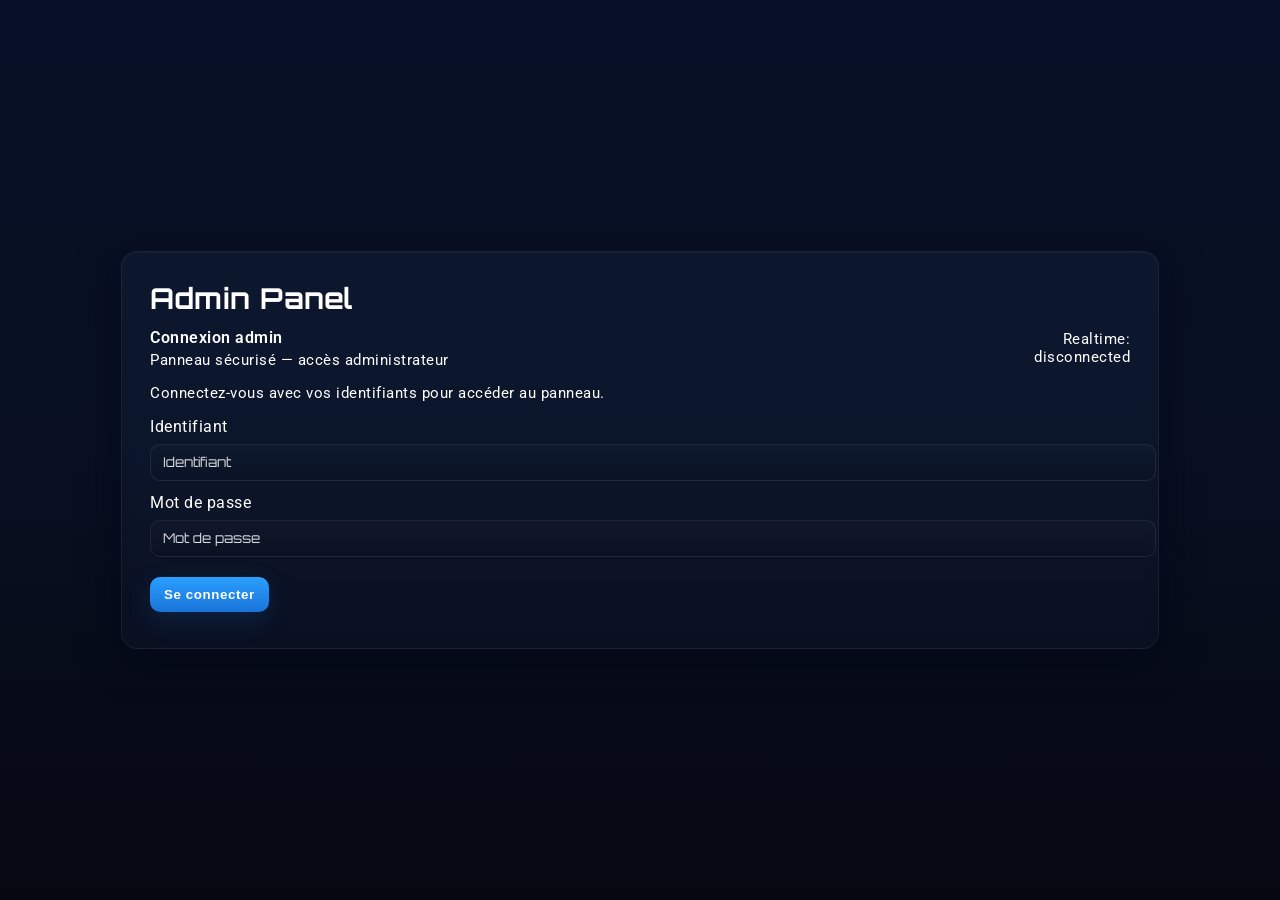
<file: admin.html>
<!DOCTYPE html>
<html lang="fr">
<head>
    <meta charset="UTF-8">
    <meta name="viewport" content="width=device-width, initial-scale=1.0">
    <title>Admin Panel - 807Shop</title>
    <link rel="stylesheet" href="styles.css">
    <!-- Styles moved to styles.css -->
</head>
<body class="page-admin">
    <div class="admin-wrap">
        <h1>Admin Panel</h1>
        <div style="display:flex;align-items:center;gap:12px;margin-bottom:8px;">
            <div style="flex:1">
                <h2 style="margin:0;font-size:1rem;font-weight:600;">Connexion admin</h2>
                <div class="small-muted" style="margin-top:4px">Panneau sécurisé — accès administrateur</div>
            </div>
            <div style="text-align:right">
                <div class="small-muted">Realtime:</div>
                <div id="realtimeStatus" class="small-muted">disconnected</div>
            </div>
        </div>

        <div id="loginArea">
            <p class="small-muted">Connectez-vous avec vos identifiants pour accéder au panneau.</p>
            <label>Identifiant</label>
            <input id="adminUser" class="admin-input" placeholder="Identifiant">
            <label>Mot de passe</label>
            <input id="adminPass" class="admin-input" type="password" placeholder="Mot de passe">
            <div style="margin-top:8px;">
                <button id="loginBtn" class="admin-btn">Se connecter</button>
            </div>
            <div id="loginMsg" class="small-muted" style="margin-top:8px"></div>
        </div>

        <div id="panelArea" style="display:none;margin-top:18px;">
            <div class="admin-grid">
                <div class="admin-col">
                    <h3>Ajouter un jeu</h3>
                    <label>Mode</label>
                    <div>
                        <label><input type="radio" name="mode" value="multi" checked> Multijoueur</label>
                        &nbsp;&nbsp;
                        <label><input type="radio" name="mode" value="solo"> Solo</label>
                    </div>
                    <label>Image (URL)</label>
                    <input id="gameImage" class="admin-input" placeholder="https://.../image.jpg">
                    <label>Nom du jeu / film</label>
                    <input id="gameTitle" class="admin-input" placeholder="Titre du jeu">
                    <label>Lien de téléchargement</label>
                    <input id="gameLink" class="admin-input" placeholder="https://...">
                    <div style="margin-top:8px;">
                        <button id="addGameBtn" class="admin-btn">Ajouter</button>
                        <button id="logoutBtn" class="admin-btn secondary" style="margin-left:8px;">Se déconnecter</button>
                    </div>
                    <div id="addMsg" class="small-muted" style="margin-top:8px"></div>
                </div>
                <div class="admin-col">
                    <h3>Jeux ajoutés</h3>
                    <div id="adminGamesList"></div>
                </div>
            </div>
        </div>
    </div>

    <script src="script.js"></script>
</body>
</html>
</file>
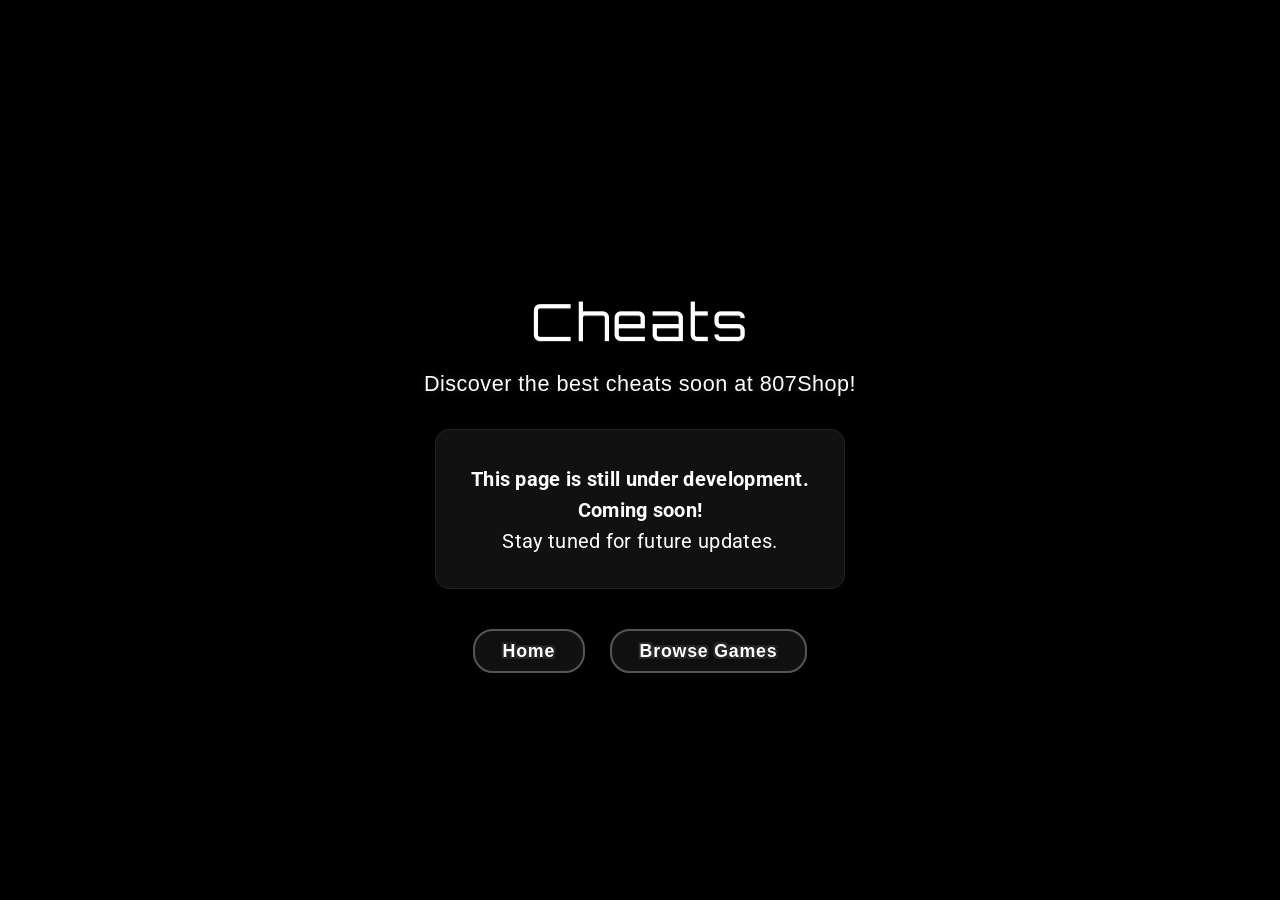
<file: cheat.html>
<!DOCTYPE html>
<html lang="en">
<head>
    <meta charset="UTF-8">
    <title>Cheats - Coming Soon</title>
    <meta name="viewport" content="width=device-width, initial-scale=1.0">
    <link rel="stylesheet" href="styles.css">
</head>
<body>
    <div class="center-container">
        <div style="position: relative;">
            <div class="big-title">Cheats</div>
        </div>
        <div class="subtitle">
            Discover the best cheats soon at 807Shop!
        </div>
        <div class="dev-box">
            <div class="dev-message">
                <strong>This page is still under development.<br>Coming soon!</strong><br>
                Stay tuned for future updates.
            </div>
        </div>
        <nav>
            <a href="index.html">Home</a>
            <a href="jeu.html">Browse Games</a>
        </nav>
    </div>
    <script src="script.js"></script>
</body>
</html>
</file>
<file: styles.css>
/* ============================================
   STYLES POUR jeu.html
   ============================================ */

@import url('https://fonts.googleapis.com/css2?family=Orbitron:wght@700&family=Roboto:wght@400;700&display=swap');

body {
    margin: 0;
    padding: 0;
    min-height: 100vh;
    font-family: 'Orbitron', Arial, sans-serif;
    color: #fff;
    background: #000;
    position: relative;
    overflow-x: hidden;
    letter-spacing: 0.5px;
}

/* Background personnalisé pour la page des jeux - Style Dark */
body.page-jeux {
    background: #0a0a0f;
    position: relative;
    overflow: hidden;
}

body.page-jeux::before {
    content: '';
    position: fixed;
    top: -50%;
    left: -50%;
    width: 200%;
    height: 200%;
    background: 
        radial-gradient(circle at 20% 30%, rgba(30, 30, 50, 0.08) 0%, transparent 50%),
        radial-gradient(circle at 80% 70%, rgba(25, 25, 45, 0.06) 0%, transparent 50%),
        radial-gradient(circle at 50% 50%, rgba(20, 20, 40, 0.04) 0%, transparent 60%),
        linear-gradient(135deg, #0a0a0f 0%, #0f0f1a 25%, #0a0a15 50%, #0f0f1a 75%, #0a0a0f 100%);
    animation: backgroundShift 20s ease-in-out infinite;
    z-index: 0;
    pointer-events: none;
}

body.page-jeux::after {
    content: '';
    position: fixed;
    top: 0;
    left: 0;
    right: 0;
    bottom: 0;
    background: 
        repeating-linear-gradient(
            0deg,
            transparent,
            transparent 2px,
            rgba(255, 255, 255, 0.02) 2px,
            rgba(255, 255, 255, 0.02) 4px
        ),
        repeating-linear-gradient(
            90deg,
            transparent,
            transparent 2px,
            rgba(255, 255, 255, 0.02) 2px,
            rgba(255, 255, 255, 0.02) 4px
        );
    z-index: 0;
    pointer-events: none;
    opacity: 0.3;
}

/* Effet qui suit la souris pour la page des jeux - Style Dark */
body.page-jeux .mouse-follower {
    position: fixed;
    width: 400px;
    height: 400px;
    border-radius: 50%;
    background: radial-gradient(circle, rgba(30, 30, 50, 0.15) 0%, rgba(20, 20, 40, 0.08) 30%, transparent 70%);
    pointer-events: none;
    z-index: 0;
    transform: translate(-50%, -50%);
    transition: transform 0.1s ease-out;
    opacity: 0;
}

body.page-jeux:hover .mouse-follower {
    opacity: 1;
}

/* Background personnalisé pour la page d'accueil - Style Dark */
body.page-accueil {
    background: #0a0a0f;
    position: relative;
    overflow: hidden;
}

body.page-accueil::before {
    content: '';
    position: fixed;
    top: -50%;
    left: -50%;
    width: 200%;
    height: 200%;
    background: 
        radial-gradient(circle at 20% 30%, rgba(30, 30, 50, 0.08) 0%, transparent 50%),
        radial-gradient(circle at 80% 70%, rgba(25, 25, 45, 0.06) 0%, transparent 50%),
        radial-gradient(circle at 50% 50%, rgba(20, 20, 40, 0.04) 0%, transparent 60%),
        linear-gradient(135deg, #0a0a0f 0%, #0f0f1a 25%, #0a0a15 50%, #0f0f1a 75%, #0a0a0f 100%);
    animation: backgroundShift 20s ease-in-out infinite;
    z-index: 0;
    pointer-events: none;
}

body.page-accueil::after {
    content: '';
    position: fixed;
    top: 0;
    left: 0;
    right: 0;
    bottom: 0;
    background: 
        repeating-linear-gradient(
            0deg,
            transparent,
            transparent 2px,
            rgba(255, 255, 255, 0.02) 2px,
            rgba(255, 255, 255, 0.02) 4px
        ),
        repeating-linear-gradient(
            90deg,
            transparent,
            transparent 2px,
            rgba(255, 255, 255, 0.02) 2px,
            rgba(255, 255, 255, 0.02) 4px
        );
    z-index: 0;
    pointer-events: none;
    opacity: 0.3;
}

/* Effet qui suit la souris - Style Dark */
.mouse-follower {
    position: fixed;
    width: 400px;
    height: 400px;
    border-radius: 50%;
    background: radial-gradient(circle, rgba(30, 30, 50, 0.15) 0%, rgba(20, 20, 40, 0.08) 30%, transparent 70%);
    pointer-events: none;
    z-index: 0;
    transform: translate(-50%, -50%);
    transition: transform 0.1s ease-out;
    opacity: 0;
}

body.page-accueil:hover .mouse-follower {
    opacity: 1;
}

@keyframes backgroundShift {
    0%, 100% {
        transform: translate(0, 0) scale(1);
    }
    33% {
        transform: translate(2%, 2%) scale(1.05);
    }
    66% {
        transform: translate(-2%, -2%) scale(0.95);
    }
}

.container-jeux {
    min-height: 100vh;
    display: flex;
    flex-direction: column;
    align-items: center;
    justify-content: flex-start;
    position: relative;
    z-index: 1;
    background: transparent;
}

.big-title {
    font-family: 'Orbitron', Arial, sans-serif;
    color: #fff;
    font-size: 2.95rem;
    letter-spacing: 2.5px;
    text-shadow: 0 3px 18px #000a, 0 3px 0 #333, 0 4px 22px #fff4, 0 0px 10px #ffe96a70;
    margin: 50px 0 12px 0;
    text-align: center;
}

.games-grid {
    display: grid;
    grid-template-columns: repeat(auto-fit, minmax(275px, 1fr));
    gap: 18px;
    width: 97%;
    max-width: 1234px;
    margin: 38px auto 0 auto;
}

.jeu-thumb-link {
    position: relative;
    display: block;
    border-radius: 10px;
    overflow: hidden;
    cursor: pointer;
    transition: box-shadow 0.19s, transform 0.15s;
    box-shadow: 0 4px 24px #01010190, 0 2px 14px #111b;
    background: #121212;
    aspect-ratio: 616 / 353;
}

.jeu-thumb-link:hover, .jeu-thumb-link:focus-visible {
    transform: translateY(-7px) scale(1.027);
    box-shadow: 0 10px 36px #ffe96a47, 0 3px 18px #000c;
}

.jeu-thumb-img {
    display: block;
    width: 100%;
    aspect-ratio: 616 / 353;
    height: auto;
    max-height: 100%;
    object-fit: cover;
    background: #181818;
    transition: filter 0.21s;
    border-bottom: 1.5px solid #363636;
}

.jeu-thumb-link:hover .jeu-thumb-img,
.jeu-thumb-link:focus-visible .jeu-thumb-img {
    filter: brightness(0.82) grayscale(24%);
}

/* overlay covers entirety on hover, center the game name */
.jeu-title-hover {
    position: absolute;
    inset: 0;
    background: rgba(0,0,0,0.50); /* semi-transparent covers all image */
    color: #fff;
    display: flex;
    align-items: center;       /* changed from flex-end to center vertically */
    justify-content: center;   /* center horizontally */
    opacity: 0;
    text-align: center;
    font-family: 'Orbitron', Arial, sans-serif;
    font-size: 1.28rem;
    font-weight: 700;
    letter-spacing: 1.1px;
    pointer-events: none;
    transition: opacity 0.18s, background 0.18s;
    text-shadow: 0 2px 13px #000d, 0 0px 10px #ffe96a70;
    z-index: 2;
    padding: 0 14px; /* some breathing space left/right */
}

.jeu-thumb-link:hover .jeu-title-hover,
.jeu-thumb-link:focus-visible .jeu-title-hover {
    opacity: 1;
    background: rgba(0,0,0,0.63);
}

.badge-mode-wrapper {
    display: flex;
    gap: 4px;
    position: absolute;
    right: 10px;
    bottom: 10px;
    z-index: 3;
    pointer-events: none;
    align-items: end;
}

.badge-mode {
    width: 32px;
    height: 16px;
    background: none;
    pointer-events: none;
    user-select: none;
    object-fit: contain;
    margin: 0;
    box-shadow: 0 0 6px #0007;
}

.badge-mode.solo {
    width: 23px;
    height: 12px;
}

@media (max-width: 650px) {
    .games-grid {
        grid-template-columns:1fr;
    }
    .jeu-thumb-link {
        min-width: 0;
    }
}

@media (max-width: 400px) {
    .badge-mode-wrapper {
        right: 5px;
        bottom: 5px;
    }
    .badge-mode {
        width: 17px;
        height: 10px;
    }
    .badge-mode.solo {
        width: 11px;
        height: 6px;
    }
}

.search-bar-container {
    margin-top: 24px;
    margin-bottom: 9px;
    width: 100%;
    display: flex;
    justify-content: center;
}

.search-bar {
    font-family: 'Orbitron', Arial, sans-serif;
    font-weight: 400;
    font-size: 1.07rem;
    color: #fff;
    background: #181818 url('data:image/svg+xml;utf8,<svg fill="white" height="18" viewBox="0 0 20 20" width="18" xmlns="http://www.w3.org/2000/svg"><path d="M12.9 14.32a8 8 0 1 1 1.41-1.41l4.38 4.37a1 1 0 0 1-1.41 1.42l-4.38-4.38zM8 14A6 6 0 1 0 8 2a6 6 0 0 0 0 12z"/></svg>') 10px center no-repeat;
    padding: 9px 18px 9px 38px;
    border-radius: 20px;
    border: 1.5px solid #fff;
    outline: none;
    width: 320px;
    max-width: 94vw;
    box-shadow: 0 2px 8px #000a;
    transition: border 0.19s, box-shadow 0.19s;
    letter-spacing: 0.8px;
}

.search-bar:focus {
    border: 1.5px solid #fff;
    box-shadow: 0 3px 12px #fff4;
    background-color: #212009;
}

::placeholder,
.search-bar::placeholder {
    color: #ffffffd8;
    font-family: 'Orbitron', Arial, sans-serif;
    opacity: 1;
}

@media (max-width: 500px) {
    .search-bar {
        font-size: .97rem;
        padding: 8px 10px 8px 36px;
        width: 95vw;
    }
}

nav {
    margin-top: 25px;
}

nav a {
    color: #fff;
    background: #111108;
    text-decoration: none;
    font-family: 'Orbitron', Arial, sans-serif;
    font-weight: bold;
    font-size: 1.09rem;
    padding: 10px 27px;
    border-radius: 18px;
    border: 2px solid #fff;
    margin: 0 10px;
    box-shadow: 0 2px 10px #000b;
    text-shadow: 0 1px 4px #000c, 0 0px 5px #fff3;
    transition: background .17s, color .15s, box-shadow .2s, border-color .2s;
    letter-spacing: .8px;
}

nav a:hover {
    background: #ffffff22;
    color: #fff;
    border-color: #fff;
    box-shadow: 0 3px 12px #fff2;
}

@media (max-width:700px) {
    .games-grid {grid-template-columns:repeat(2,1fr);}
}

@media (max-width:495px) {
    .games-grid {grid-template-columns:1fr;}
}

.coming-soon-message {
    margin-top: 48px;
    margin-bottom: 20px;
    color: #fff;
    font-size: 1.21rem;
    text-align: center;
    letter-spacing: .18px;
    text-shadow: 0 1px 6px #000e, 0 0px 17px #fff7;
    font-family: 'Orbitron', Arial, sans-serif;
}

/* Modal Styles */
.modal-bg {
    position: fixed;
    top:0; left:0; right:0; bottom:0;
    background: rgba(0,0,0,0.84);
    display: flex;
    align-items: center;
    justify-content: center;
    z-index: 10000;
    animation: modalBgFadeIn 0.28s;
}

@keyframes modalBgFadeIn {
    from { opacity:0; }
    to { opacity:1; }
}

.modal {
    background: #1a1a1a;
    color: #fff;
    border-radius: 15px;
    max-width: 405px;
    width: 96vw;
    box-shadow: 0 8px 38px #000e, 0 0px 17px #fff5;
    padding: 28px 26px 22px 26px;
    font-family: 'Orbitron', Arial, sans-serif;
    position: relative;
    text-align: left;
    animation: modalFadeIn 0.22s;
}

@keyframes modalFadeIn {
    from { transform: scale(.95) translateY(40px); opacity:0;}
    to   { transform: scale(1)   translateY(0); opacity:1;}
}

.modal h2 {
    font-family: 'Orbitron', Arial, sans-serif;
    letter-spacing: 1px;
    font-size: 1.43rem;
    margin: 0 0 14px 0;
    text-align: center;
    color: #fff;
    text-shadow: 0 1px 6px #000e, 0 0px 17px #fff7;
}

/* Agrandi le font pour le h2 de Dying Light The Beast */
#dyinglightthebeast-modal-bg .modal h2,
#dlb-title {
    font-size: 2.1rem !important;
    font-weight: 800;
    line-height: 1.18;
    margin-bottom: 15px;
}

@media (max-width: 480px) {
    #dyinglightthebeast-modal-bg .modal h2,
    #dlb-title {
        font-size: 1.38rem !important;
    }
}
/* Fin font DLB modal */

.modal ul, .modal ol {
    font-family: 'Roboto', Arial, sans-serif;
    font-size: 1.03em;
    color: #fff;
    letter-spacing: .15px;
}

.modal ul {
    margin: 0 0 15px 0;
    padding-left: 18px;
}

.modal ol {
    margin: 0 0 13px 22px;
    padding:0;
}

.modal strong {
    color: #fff;
    font-family: 'Orbitron', Arial, sans-serif;
    font-weight: 700;
}

.modal code {
    background: #222;
    color: #fff;
    padding: 2px 5px;
    border-radius: 4px;
    font-size: 1em;
    font-family: 'Orbitron', Arial, monospace;
}

.modal .modal-btns {
    display: flex;
    justify-content: space-between;
    align-items: center;
    margin-top: 24px;
}

.modal .download-btn {
    font-family: 'Orbitron', Arial, sans-serif;
    font-size: 1.13rem;
    background: #fff;
    color: #121212;
    border: none;
    border-radius: 8px;
    padding: 13px 37px;
    cursor: pointer;
    text-align: center;
    font-weight: bold;
    letter-spacing: 1.1px;
    transition: background .17s, color .13s;
    text-shadow: 0 1px 8px #000a;
    box-shadow: 0 2px 14px #0009;
}

.modal .download-btn:hover {
    background: #eaeaea;
    color: #000;
}

.modal .close-btn {
    background: none;
    border: none;
    color: #fff;
    font-size: 1.13rem;
    cursor: pointer;
    position: absolute;
    right: 14px;
    top: 14px;
    padding: 3px 8px;
    border-radius: 5px;
    font-family: 'Orbitron', Arial, sans-serif;
    transition: background .13s, color .13s;
}

.modal .close-btn:hover {
    background: #ffffff21;
    color: #fff;
}

/* ===== DISCORD LOGO BOTTOM LEFT BUBBLE ====== */
.discord-bubble {
    position: fixed;
    bottom: 23px;
    left: 23px;
    display: flex;
    flex-direction: column;
    align-items: flex-start;
    z-index: 32100;
    user-select: none;
}

.discord-bubble-btn {
    background: none;
    border: none;
    padding: 0;
    cursor: pointer;
    outline: none;
    display: flex;
    align-items: center;
    position: relative;
    z-index: 1;
    border-radius: 22px;
    /* box-shadow removed */
    /* box-shadow: 0 4px 18px #111b, 0 0 2px #222a; */
    transition: transform 0.11s;
}

.discord-bubble-btn:hover,
.discord-bubble-btn:focus-visible {
    transform: scale(1.065);
    /* Remove ALL box-shadow on hover/focus to eliminate the shadow around the logo */
    box-shadow: none !important;
}

.discord-bubble-img {
    width: 55px;
    height: 55px;
    min-width: 55px;
    min-height: 55px;
    object-fit: contain;
    border-radius: 16px;
    /* Remove ALL border/outline: add none (just in case) */
    border: none !important;
    outline: none !important;
    /* keep only the shadow/glow if desired: */
    box-shadow: none !important;
    /* Remove the background entirely to avoid the square behind the Discord icon */
    background: none !important;
}

.discord-bubble-label {
    margin-bottom: 9px;
    margin-left: 4px;
    margin-right: 0;
    text-align: left;
    font-family: 'Orbitron', Arial, sans-serif;
    letter-spacing: 1.2px;
    font-size: 1.02rem;
    font-weight: bold;
    color: #fff;
    background: #7289da;
    /* Remove yellow gradient, set to the semi-transparent #7289da55 */
    padding: 5px 19px 5px 18px;
    border-radius: 14px 14px 18px 18px / 12px 12px 20px 20px;
    box-shadow: 0 3px 13px #000e, 0 0px 8px #7289da54;
    text-shadow: 0 1px 7px #000e, 0 0px 5px #7289da9c;
    position: relative;
    display: inline-block;
    border: 2px solid #7289da;
    transition: background 0.2s, color 0.2s;
}

.discord-bubble-label:after {
    /* little upward indicator triangle */
    content: '';
    position: absolute;
    left: 36px;
    bottom: -10px;
    width: 0;
    height: 0;
    border-left: 11px solid transparent;
    border-right: 11px solid transparent;
    border-top: 11px solid #7289da;
    filter: blur(0.4px);
}

/* Responsive for mobile */
@media (max-width: 700px) {
    .discord-bubble {
        left: 10px;
        bottom: 10px;
    }
    .discord-bubble-img {
        width: 42px;
        height: 42px;
        min-width: 42px;
        min-height: 42px;
    }
    .discord-bubble-label {
        font-size: 0.92rem;
        padding: 4px 13px 4px 11px;
    }
    .discord-bubble-label:after {
        left: 22px;
        bottom: -9px;
        border-left: 7px solid transparent;
        border-right: 7px solid transparent;
        border-top: 7px solid #7289da;
    }
}

@media (max-width: 420px) {
    .discord-bubble-label {
        font-size: 0.79rem;
        padding: 3px 8px 3px 8px;
    }
    .discord-bubble-img {
        width: 36px;
        height: 36px;
        min-width: 36px;
        min-height: 36px;
    }
    .discord-bubble-label:after {
        left: 13px;
        bottom: -7px;
        border-left: 4px solid transparent;
        border-right: 4px solid transparent;
        border-top: 5px solid #7289da;
    }
}

/* ============================================
   STYLES POUR admin.html (panneau élégant)
   ============================================ */
body.page-admin {
    background: linear-gradient(180deg,#071026 0%, #081022 50%, #060711 100%);
    min-height: 100vh;
    display: flex;
    align-items: center;
    justify-content: center;
}

.admin-wrap{
    width: 94%;
    max-width: 980px;
    background: linear-gradient(180deg, rgba(255,255,255,0.03), rgba(255,255,255,0.02));
    border: 1px solid rgba(255,255,255,0.06);
    box-shadow: 0 10px 40px rgba(2,6,23,0.8), inset 0 1px 0 rgba(255,255,255,0.02);
    border-radius: 16px;
    padding: 28px;
    color: #eef6ff;
    backdrop-filter: blur(6px) saturate(120%);
}

.admin-wrap h1{ font-size:1.8rem; margin:0 0 12px 0; font-family: 'Orbitron', Arial, sans-serif; }
.admin-wrap h3{ font-size:1.05rem; margin-top:0; font-family: 'Orbitron', Arial, sans-serif; }

.admin-grid{ display:flex; gap:22px; align-items:flex-start; }
.admin-col{ flex:1; min-width:0; }

.admin-input, .admin-select, .admin-text{
    width:100%;
    padding:10px 12px;
    margin:8px 0 12px 0;
    border-radius:10px;
    border:1px solid rgba(255,255,255,0.08);
    background: linear-gradient(180deg, rgba(255,255,255,0.02), rgba(0,0,0,0.06));
    color: #fff;
    outline: none;
    transition: box-shadow .15s, transform .08s;
}
.admin-input:focus{ box-shadow: 0 6px 22px rgba(30,144,255,0.12); transform: translateY(-1px); }

.admin-btn{
    display:inline-block;
    padding:10px 14px;
    background: linear-gradient(180deg,#2aa0ff,#1a73d8);
    color:#fff;
    border:none;
    border-radius:10px;
    cursor:pointer;
    font-weight:700;
    letter-spacing:0.6px;
    box-shadow: 0 8px 26px rgba(26,115,216,0.18);
    transition: transform .12s, box-shadow .12s, opacity .12s;
}
.admin-btn:hover{ transform: translateY(-3px); box-shadow: 0 14px 40px rgba(26,115,216,0.22); }
.admin-btn.secondary{ background: linear-gradient(180deg,#6c6f78,#4b4e56); box-shadow: 0 8px 18px rgba(0,0,0,0.45); }
.admin-btn.danger{ background: linear-gradient(180deg,#ff6b6b,#ff3b3b); box-shadow: 0 8px 26px rgba(255,80,80,0.18); }

.small-muted{ color: rgba(230,240,255,0.6); font-size:0.95rem; }

.game-item{ display:flex; gap:12px; align-items:center; padding:10px; border-radius:10px; background: linear-gradient(180deg, rgba(255,255,255,0.01), rgba(0,0,0,0.04)); border:1px solid rgba(255,255,255,0.02); margin-bottom:10px; }
.game-item img.thumb{ width:120px; height:70px; object-fit:cover; border-radius:6px; border:1px solid rgba(255,255,255,0.04); }

.admin-col #adminGamesList{ max-height:420px; overflow:auto; padding-right:6px; }
.admin-col #adminGamesList::-webkit-scrollbar{ width:8px; }
.admin-col #adminGamesList::-webkit-scrollbar-thumb{ background: linear-gradient(180deg,#37475a,#1f2b36); border-radius:8px; }

@media (max-width:900px){ .admin-grid{ flex-direction:column; } .admin-wrap{ padding:18px; } }


/* ============================================
   STYLES POUR index.html
   ============================================ */

/* Import a cartoon/smooth font (Luckiest Guy is a good fit for a cartoon look) */
@import url('https://fonts.googleapis.com/css2?family=Luckiest+Guy&family=Baloo+2:wght@700&display=swap');

.center-container {
    min-height: 100vh;
    display: flex;
    flex-direction: column;
    align-items: center;
    justify-content: center;
    position: relative;
    z-index: 1;
}

/* Styles spécifiques pour index.html - big-title */
body .big-title {
    font-family: 'Luckiest Guy', 'Baloo 2', cursive, sans-serif;
    color: #fff !important;
    font-size: 3.3rem;
    letter-spacing: 2.5px;
    margin-bottom: 18px;
    /* Cartoon-style thick border/contour */
    text-shadow:
        -3px -3px 0 #18161e,
        3px -3px 0 #18161e,
        -3px 3px 0 #18161e,
        3px 3px 0 #18161e,
        0 0px 28px #5003,
        0 6px 40px #111a;
    background: none;
    background-clip: initial;
    -webkit-background-clip: initial;
    -webkit-text-fill-color: initial;
}

.subtitle {
    font-family: 'Baloo 2', sans-serif;
    color: #fff !important;
    font-size: 1.4rem;
    margin-bottom: 22px;
    letter-spacing: .6px;
    text-shadow:
        -2px -2px 0 #373241,
        2px -2px 0 #373241,
        -2px 2px 0 #373241,
        2px 2px 0 #373241,
        0 1px 5px #0005,
        0 0px 12px #fff3;
}

/* Styles spécifiques pour index.html - nav */
body .center-container nav {
    margin-top: 32px;
}

body .center-container nav a {
    color: #fff !important;
    background: #111;
    font-family: 'Baloo 2', sans-serif;
    text-decoration: none;
    font-weight: bold;
    font-size: 1.16rem;
    padding: 10px 28px;
    border-radius: 20px;
    transition: background .19s, color .17s, box-shadow .21s;
    border: 2px solid #555;
    margin: 0 10px;
    box-shadow: 0 2px 18px #0007;
    /* Cartoon contour for link text */
    text-shadow:
        -2px -2px 0 #282828,
        2px -2px 0 #282828,
        -2px 2px 0 #282828,
        2px 2px 0 #282828,
        0 1px 8px #0007;
}

body .center-container nav a:hover {
    background: #222;
    color: #fff !important;
    box-shadow: 0 4px 30px #000a, 0 2px 8px #fff2;
    border-color: #fff;
    /* Suppressed yellow contour */
    text-shadow:
        -2px -2px 0 #282828,
        2px -2px 0 #282828,
        -2px 2px 0 #282828,
        2px 2px 0 #282828,
        0 2px 12px #282828;
}

@media (max-width: 600px) {
    body .big-title { font-size: 2.0rem; }
    .subtitle { font-size: 1.08rem;}
    body .center-container nav a { font-size: .98rem; padding: 9px 15px; }
}

/* Force all text to be white for index.html */
body * {
    color: #fff !important;
}

/* ============================================
   STYLES POUR cheat.html
   ============================================ */

/* Styles spécifiques pour cheat.html - body */
body {
    font-family: 'Roboto', Arial, sans-serif;
}

/* Styles spécifiques pour cheat.html - big-title */
body .center-container .big-title {
    font-family: 'Orbitron', sans-serif;
    color: #fff;
    font-size: 3.2rem;
    letter-spacing: 2.5px;
    text-shadow: 0 3px 22px #000b, 0 1px 0 #333, 0 6px 40px #111a;
    margin-bottom: 18px;
    background: none;
    background-clip: initial;
    -webkit-background-clip: initial;
    -webkit-text-fill-color: initial;
}

body .center-container .subtitle {
    color: #fff;
    font-size: 1.35rem;
    margin-bottom: 32px;
    letter-spacing: .5px;
    text-shadow: 0 1px 5px #0005, 0 0px 12px #fff3;
    text-align: center;
}

.dev-box {
    background: #111;
    border: 1.5px solid #222;
    border-radius: 14px;
    padding: 34px 35px 31px 35px;
    box-shadow: 0 2px 22px #19191a2b;
    margin-bottom: 22px;
    max-width: 410px;
}

.dev-message {
    font-family: 'Roboto', Arial, sans-serif;
    font-size: 1.25rem;
    color: #aaa;
    text-align: center;
    letter-spacing: 0.3px;
    line-height: 1.55;
}

/* Styles spécifiques pour cheat.html - nav */
body .center-container nav {
    margin-top: 30px;
}

body .center-container nav a {
    color: #fff;
    background: #111;
    text-decoration: none;
    font-weight: bold;
    font-size: 1.11rem;
    padding: 10px 28px;
    border-radius: 20px;
    transition: background .19s, color .17s, box-shadow .21s;
    border: 2px solid #555;
    margin: 0 10px;
    box-shadow: 0 2px 18px #0007;
}

body .center-container nav a:hover {
    background: #222;
    color: #fff;
    box-shadow: 0 4px 30px #000a, 0 2px 8px #fff2;
    border-color: #fff;
    text-shadow: none;
}

@media (max-width: 600px) {
    body .center-container .big-title { font-size: 2rem; }
    body .center-container .subtitle { font-size: 1.09rem;}
    .dev-box {padding: 18px 8px;}
    body .center-container nav a { font-size: .98rem; padding: 9px 15px; }
}

/* ============================================
   NOTIFICATION DISCORD SUPPORT
   ============================================ */
.discord-notification {
    position: fixed;
    top: 0;
    left: 0;
    right: 0;
    background: linear-gradient(135deg, rgba(114, 137, 218, 0.95) 0%, rgba(88, 101, 242, 0.95) 100%);
    color: #fff;
    padding: 12px 20px;
    z-index: 100000;
    box-shadow: 0 4px 20px rgba(0, 0, 0, 0.3);
    transform: translateY(-100%);
    transition: transform 0.4s ease-out;
    font-family: 'Orbitron', Arial, sans-serif;
}

.discord-notification.show {
    transform: translateY(0);
}

.discord-notification-content {
    max-width: 1200px;
    margin: 0 auto;
    display: flex;
    align-items: center;
    justify-content: center;
    gap: 15px;
    flex-wrap: wrap;
    position: relative;
    padding-right: 40px;
}

.discord-notification-text {
    font-size: 0.95rem;
    font-weight: 600;
    letter-spacing: 0.5px;
    text-shadow: 0 1px 3px rgba(0, 0, 0, 0.3);
    text-align: center;
    display: flex;
    align-items: center;
}

.discord-notification-link {
    background: #fff !important;
    color: #7289da !important;
    padding: 6px 18px;
    border-radius: 20px;
    text-decoration: none;
    font-weight: bold;
    font-size: 0.9rem;
    transition: background 0.2s, transform 0.2s;
    box-shadow: 0 2px 8px rgba(0, 0, 0, 0.2);
    letter-spacing: 0.5px;
}

.discord-notification-link:hover {
    background: #f0f0f0 !important;
    color: #7289da !important;
    transform: translateY(-1px);
    box-shadow: 0 3px 12px rgba(0, 0, 0, 0.3);
}

.discord-notification-close {
    background: rgba(255, 255, 255, 0.2);
    border: none;
    color: #fff;
    font-size: 1.5rem;
    width: 28px;
    height: 28px;
    border-radius: 50%;
    cursor: pointer;
    display: flex;
    align-items: center;
    justify-content: center;
    transition: background 0.2s;
    line-height: 1;
    padding: 0;
    position: absolute;
    right: 0;
    top: 50%;
    transform: translateY(-50%);
}

.discord-notification-close:hover {
    background: rgba(255, 255, 255, 0.3);
}

@media (max-width: 600px) {
    .discord-notification-content {
        flex-direction: column;
        gap: 10px;
        text-align: center;
    }
    
    .discord-notification-text {
        font-size: 0.85rem;
    }
    
    .discord-notification-link {
        padding: 5px 15px;
        font-size: 0.85rem;
    }
    
    .discord-notification-close {
        position: absolute;
        top: 8px;
        right: 12px;
    }
}
</file>
